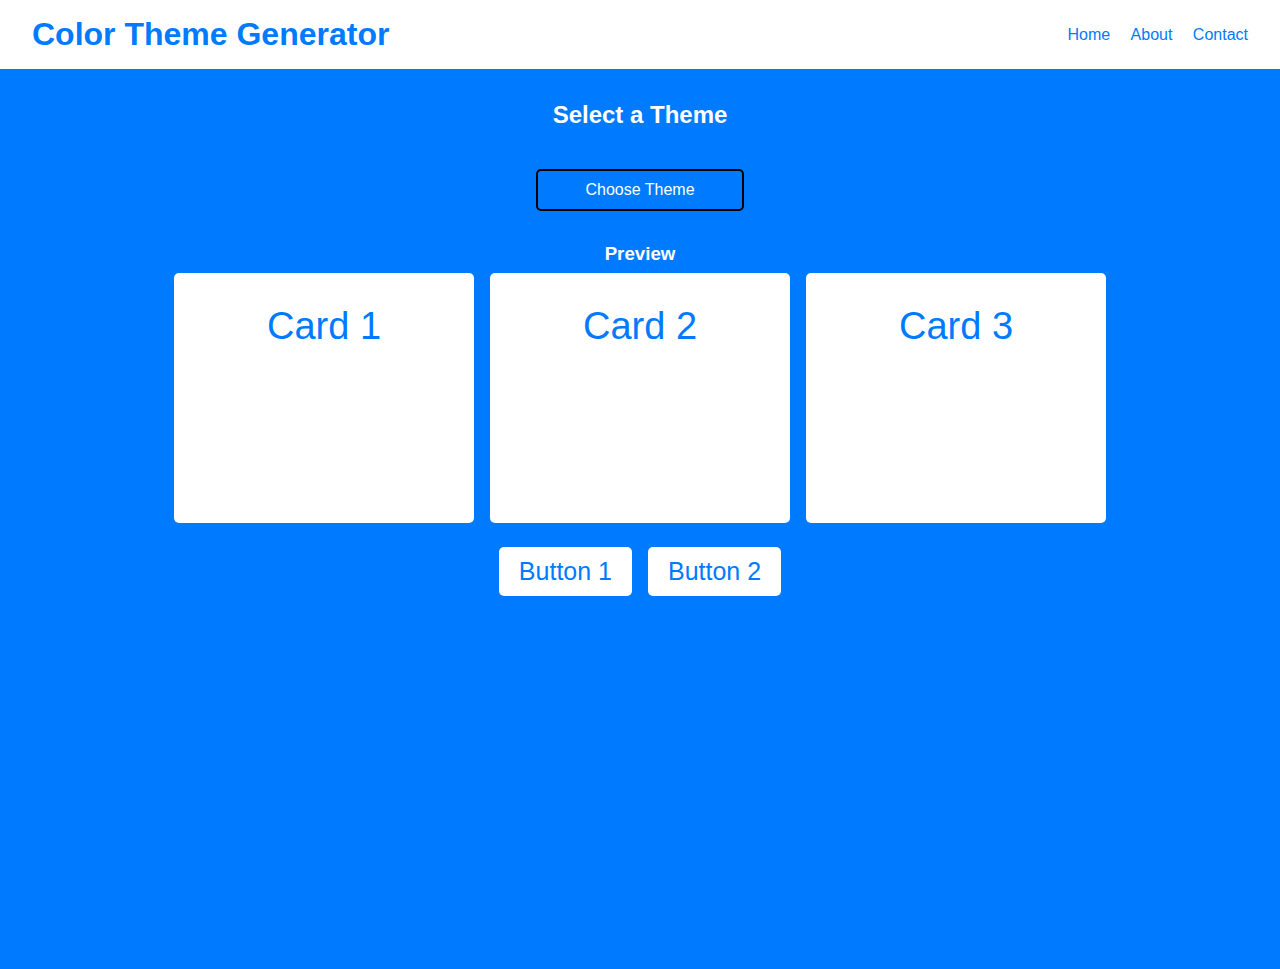
<file: index.htm>
<!DOCTYPE html>
<html lang="en">
<head>
    <meta charset="UTF-8">
    <meta name="viewport" content="width=device-width, initial-scale=1.0">
    <title>Color Theme Generator</title>
    <link rel="stylesheet" href="./styles.css">
    <link rel="stylesheet" href="./themes.css">
</head>
<body class="theme1">
    <nav class="navbar">
        <div class="navbar-left">
            <h1>Color Theme Generator</h1>
        </div>
        <div class="navbar-right">
            <a href="#">Home</a>
            <a href="#">About</a>
            <a href="#">Contact</a>
        </div>
    </nav>

    <div class="container">
        <h2>Select a Theme</h2>
        <div class="dropdown">
            <button id="dropdownBtn" class="dropbtn">Choose Theme</button>
            <div class="dropdown-content">
                <a href="#" data-theme="theme1">Blue and White</a>
                <a href="#" data-theme="theme2">White and Blue</a>
                <a href="#" data-theme="theme3">Black and Yellow</a>
                <a href="#" data-theme="theme4">Yellow and Black</a>
                <a href="#" data-theme="theme5">Green and White</a>
                <a href="#" data-theme="theme6">White and Green</a>
                <a href="#" data-theme="theme7">Navy and Coral</a>
                <a href="#" data-theme="theme8">Coral and Navy</a>
                <a href="#" data-theme="theme9">Purple and White</a>
                <a href="#" data-theme="theme10">White and Purple</a>
                <a href="#" data-theme="theme11">Teal and Orange</a>
                <a href="#" data-theme="theme12">Orange and Teal</a>
                <a href="#" data-theme="theme13">Gray and Blue</a>
                <a href="#" data-theme="theme14">Blue and Gray</a>
                <a href="#" data-theme="theme15">Red and White</a>
                <a href="#" data-theme="theme16">White and Red</a>
                <a href="#" data-theme="theme17">Brown and Beige</a>
                <a href="#" data-theme="theme18">Beige and Brown</a>
                <a href="#" data-theme="theme19">Dark Blue and Light Blue</a>
                <a href="#" data-theme="theme20">Light Blue and Dark Blue</a>
                <a href="#" data-theme="theme21">Olive and Cream</a>
                <a href="#" data-theme="theme22">Cream and Olive</a>
                <a href="#" data-theme="theme23">Lavender and Navy</a>
                <a href="#" data-theme="theme24">Navy and Lavender</a>
                <a href="#" data-theme="theme25">Aqua and Purple</a>
                <a href="#" data-theme="theme26">Purple and Aqua</a>
                <a href="#" data-theme="theme27">Orange and Navy</a>
                <a href="#" data-theme="theme28">Navy and Orange</a>
                <a href="#" data-theme="theme29">Pink and Gray</a>
                <a href="#" data-theme="theme30">Gray and Pink</a>
                <a href="#" data-theme="theme31">Mint and White</a>
                <a href="#" data-theme="theme32">White and Mint</a>
                <a href="#" data-theme="theme33">Maroon and Gold</a>
                <a href="#" data-theme="theme34">Gold and Maroon</a>
                <a href="#" data-theme="theme35">Turquoise and Black</a>
                <a href="#" data-theme="theme36">Black and Turquoise</a>
                <a href="#" data-theme="theme37">Dark Green and Light Green</a>
                <a href="#" data-theme="theme38">Light Green and Dark Green</a>
                <a href="#" data-theme="theme39">Beige and Brown</a>
                <a href="#" data-theme="theme40">Brown and Beige</a>
            </div>
        </div>
        <div class="preview">
            <h3>Preview</h3>
            <div class="cards-container">
                <div class="card">Card 1</div>
                <div class="card">Card 2</div>
                <div class="card">Card 3</div>
            </div>
            <div class="buttons-container">
                <button class="preview-btn">Button 1</button>
                <button class="preview-btn">Button 2</button>
            </div>
        </div>
    </div>
    <script src="./scripts.js"></script>
</body>
</html>
</file>
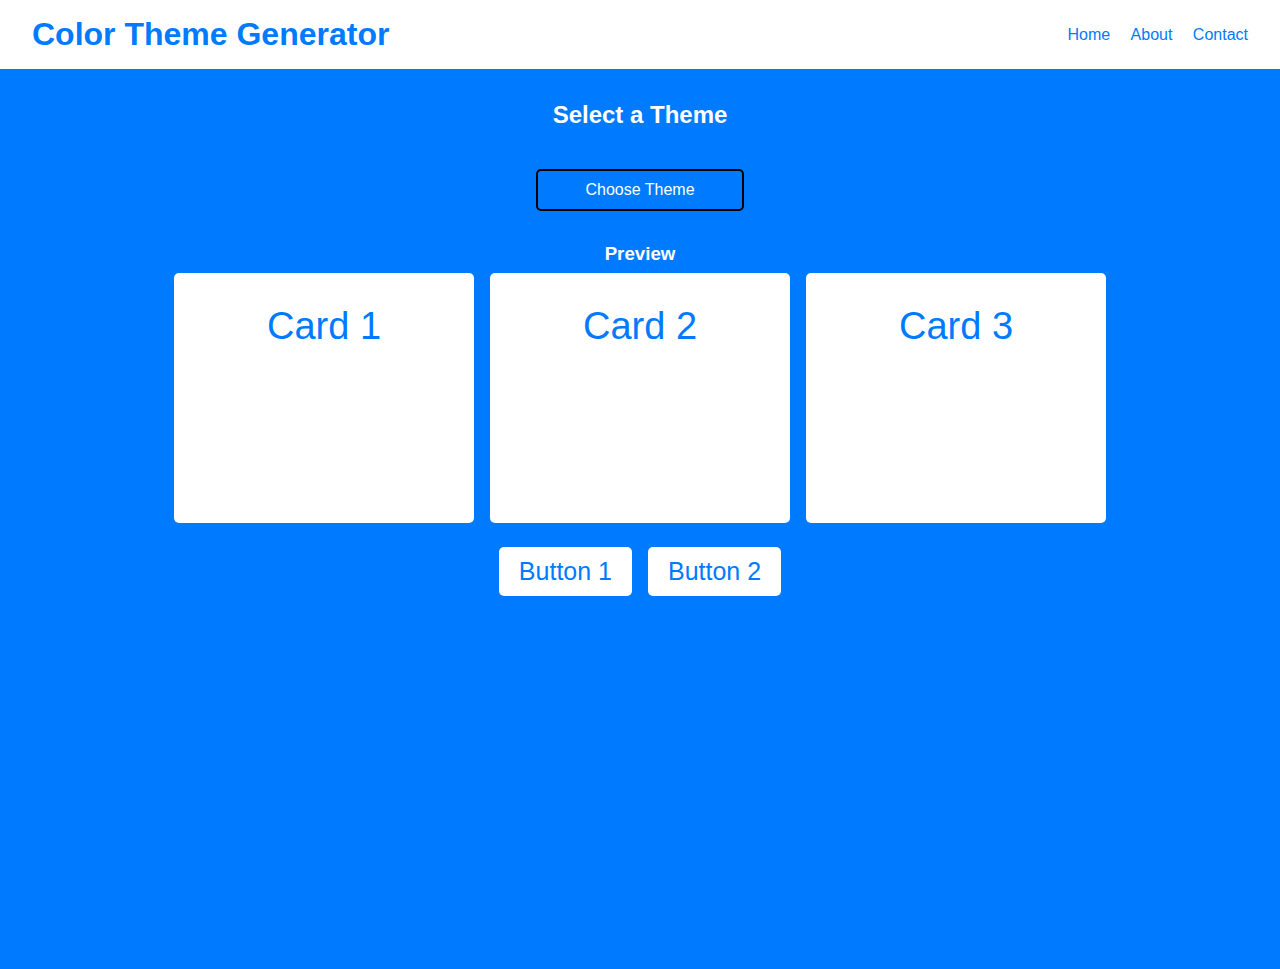
<file: index.html>
<!DOCTYPE html>
<html lang="en">
<head>
    <meta charset="UTF-8">
    <meta name="viewport" content="width=device-width, initial-scale=1.0">
    <title>Color Theme Generator</title>
    <link rel="stylesheet" href="./styles.css">
    <link rel="stylesheet" href="./themes.css">
</head>
<body class="theme1">
    <nav class="navbar">
        <div class="navbar-left">
            <h1>Color Theme Generator</h1>
        </div>
        <div class="navbar-right">
            <a href="#">Home</a>
            <a href="#">About</a>
            <a href="#">Contact</a>
        </div>
    </nav>

    <div class="container">
        <h2 class="buttons-container">Select a Theme</h2>
        <div class="dropdown">
            <button id="dropdownBtn" class="dropbtn">Choose Theme</button>
            <div class="dropdown-content">
                <!-- Add more color themes here -->
                <a href="#" data-theme="theme1">Blue and White</a>
                <a href="#" data-theme="theme2">White and Blue</a>
                <a href="#" data-theme="theme3">Black and Yellow</a>
                <a href="#" data-theme="theme4">Yellow and Black</a>
                <a href="#" data-theme="theme5">Green and White</a>
                <a href="#" data-theme="theme6">White and Green</a>
                <a href="#" data-theme="theme7">Navy and Coral</a>
                <a href="#" data-theme="theme8">Coral and Navy</a>
                <a href="#" data-theme="theme9">Purple and White</a>
                <a href="#" data-theme="theme10">White and Purple</a>
                <a href="#" data-theme="theme11">Teal and Orange</a>
                <a href="#" data-theme="theme12">Orange and Teal</a>
                <a href="#" data-theme="theme13">Gray and Blue</a>
                <a href="#" data-theme="theme14">Blue and Gray</a>
                <a href="#" data-theme="theme15">Red and White</a>
                <a href="#" data-theme="theme16">White and Red</a>
                <a href="#" data-theme="theme17">Brown and Beige</a>
                <a href="#" data-theme="theme18">Beige and Brown</a>
                <a href="#" data-theme="theme19">Dark Blue and Light Blue</a>
                <a href="#" data-theme="theme20">Light Blue and Dark Blue</a>
                <a href="#" data-theme="theme21">Olive and Cream</a>
                <a href="#" data-theme="theme22">Cream and Olive</a>
                <a href="#" data-theme="theme23">Lavender and Navy</a>
                <a href="#" data-theme="theme24">Navy and Lavender</a>
                <a href="#" data-theme="theme25">Aqua and Purple</a>
                <a href="#" data-theme="theme26">Purple and Aqua</a>
                <a href="#" data-theme="theme27">Orange and Navy</a>
                <a href="#" data-theme="theme28">Navy and Orange</a>
                <a href="#" data-theme="theme29">Pink and Gray</a>
                <a href="#" data-theme="theme30">Gray and Pink</a>
                <a href="#" data-theme="theme31">Mint and White</a>
                <a href="#" data-theme="theme32">White and Mint</a>
                <a href="#" data-theme="theme33">Maroon and Gold</a>
                <a href="#" data-theme="theme34">Gold and Maroon</a>
                <a href="#" data-theme="theme35">Turquoise and Black</a>
                <a href="#" data-theme="theme36">Black and Turquoise</a>
                <a href="#" data-theme="theme37">Dark Green and Light Green</a>
                <a href="#" data-theme="theme38">Light Green and Dark Green</a>
                <a href="#" data-theme="theme39">Beige and Brown</a>
                <a href="#" data-theme="theme40">Brown and Beige</a>
            </div>
        </div>
        <div class="preview">
            <!-- Can add more Components here -->
            <h3>Preview</h3>
            <div class="cards-container">
                <div class="card">Card 1</div>
                <div class="card">Card 2</div>
                <div class="card">Card 3</div>
            </div>
            <div class="buttons-container">
                <button class="preview-btn">Button 1</button>
                <button class="preview-btn">Button 2</button>
            </div>
        </div>
    </div>
    <script src="./scripts.js"></script>
</body>
</html>
</file>
<file: styles.css>
* {
    margin: 0;
    padding: 0;
    box-sizing: border-box;
}

body {
    font-family: Arial, sans-serif;
    height: 100vh;
    margin: 0;
    overflow: hidden; /* Add this line to prevent scrolling */
}

.navbar {
    display: flex;
    justify-content: space-between;
    align-items: center;
    padding: 1rem 2rem;
    background-color: #007BFF;
    color: white;
}

.navbar-left h1 {
    margin: 0;
}

.navbar-right a {
    color: white;
    margin-left: 1rem;
    text-decoration: none;
}

.container {
    text-align: center;
    padding: 2rem;
    min-height: 100vh;
}

h2 {
    color: white;
}


/* Dropdown */
.dropdown {
    padding-top: 40px;
    position: relative;
    display: inline-block;
}

.dropbtn {
    background-color: #007BFF;
    color: white;
    padding: 10px 47px;
    font-size: 16px;
    border: 2px solid #000000 !important;
    border: none;
    cursor: pointer;
    border-radius: 5px;
    transition: background-color 0.3s, transform 0.3s;
}

.dropbtn:hover {
    background-color: #0056b3;
    transform: scale(1.1);
}

.dropdown-content {
    display: none;
    position: absolute;
    background-color: #f1f1f1;
    min-width: 200px;
    max-height: 300px;
    overflow-y: auto;
    box-shadow: 0px 8px 16px 0px rgba(0,0,0,0.2);
    z-index: 1;
    border-radius: 5px;
}

.dropdown-content a {
    color: black;
    padding: 12px 16px;
    text-decoration: none;
    display: block;
    transition: background-color 0.3s;
    font-size: 14px;
}

.dropdown-content a:hover {
    background-color: #ddd;
}


/* Components */
.preview {
    margin-top: 2rem;
}

/* Cards */
.cards-container {
    display: flex;
    justify-content: center;
    margin-bottom: 1rem;
}

.card {
    background-color: inherit;
    color: inherit;
    padding: 2rem;
    margin: 0.5rem;
    height: 250px;
    width: 300px;
    border-radius: 5px;
    transition: transform 0.3s, box-shadow 0.3s;
    font-size: 38px;
}

.card:hover {
    transform: scale(1.05);
    box-shadow: 0 8px 16px rgba(0, 0, 0, 0.2);
}

/* Bottons */
.buttons-container {
    display: flex;
    justify-content: center;
}

.preview-btn {
    background-color: #007BFF;
    color: white;
    padding: 10px 20px;
    margin: 0 0.5rem;
    border: none;
    cursor: pointer;
    border-radius: 5px;
    transition: background-color 0.3s, transform 0.3s;
    font-size: 25px;
}

.preview-btn:hover {
    background-color: #0056b3;
    transform: scale(1.1);
}


/* Media query for mobile devices */
@media screen and (max-width: 600px) {
    body {
        overflow: auto; /* Allow scrolling on mobile */
    }

    .navbar {
        flex-direction: column; /* Stack navbar items vertically */
        align-items: center;
    }

    .navbar-left, .navbar-right {
        width: 100%;
        text-align: center;
    }

    .navbar-right a {
        display: block;
        margin: 10px 0; /* Adjust margin for spacing */
    }

    .container {
        padding: 10px; /* Adjust padding for mobile */
    }

    .cards-container {
        flex-direction: column; /* Stack cards vertically */
        align-items: center;
    }

    .buttons-container {
        flex-direction: column; /* Stack buttons vertically */
        align-items: center;
    }

    .preview-btn {
        width: 100%; /* Make buttons full width */
        margin-bottom: 10px; /* Adjust margin for spacing */
    }

    .card {
        width: 90%; /* Make cards nearly full width */
        margin-bottom: 10px; /* Adjust margin for spacing */
    }
}
</file>
<file: themes.css>
/* All the color theme styles go here */


/* Blue and White */
.theme1 {
    background-color: #007BFF;
    color: #FFFFFF;
}

.theme1 .navbar, .theme1 .navbar-left h1, .theme1 .navbar-right a, .theme1 .card, .theme1 .preview-btn {
    background-color: #FFFFFF;
    color: #007BFF;
}

/* White and Blue */
.theme2 {
    background-color: #FFFFFF;
    color: #007BFF;
}

.theme2 .navbar, .theme2 .navbar-left h1, .theme2 .navbar-right a, .theme2 .card, .theme2 .preview-btn {
    background-color: #007BFF;
    color: #FFFFFF;
}

/* Black and Yellow */
.theme3 {
    background-color: #000000;
    color: #FFD700;
}

.theme3 .navbar, .theme3 .navbar-left h1, .theme3 .navbar-right a, .theme3 .card, .theme3 .preview-btn {
    background-color: #FFD700;
    color: #000000;
}

/* Yellow and Black */
.theme4 {
    background-color: #FFD700;
    color: #000000;
}

.theme4 .navbar, .theme4 .navbar-left h1, .theme4 .navbar-right a, .theme4 .card, .theme4 .preview-btn {
    background-color: #000000;
    color: #FFD700;
}

/* Green and White */
.theme5 {
    background-color: #28A745;
    color: #FFFFFF;
}

.theme5 .navbar, .theme5 .navbar-left h1, .theme5 .navbar-right a, .theme5 .card, .theme5 .preview-btn {
    background-color: #FFFFFF;
    color: #28A745;
}

/* White and Green */
.theme6 {
    background-color: #FFFFFF;
    color: #28A745;
}

.theme6 .navbar, .theme6 .navbar-left h1, .theme6 .navbar-right a, .theme6 .card, .theme6 .preview-btn {
    background-color: #28A745;
    color: #FFFFFF;
}

/* Navy and Coral */
.theme7 {
    background-color: #001F3F;
    color: #FF6F61;
}

.theme7 .navbar, .theme7 .navbar-left h1, .theme7 .navbar-right a, .theme7 .card, .theme7 .preview-btn {
    background-color: #FF6F61;
    color: #001F3F;
}

/* Coral and Navy */
.theme8 {
    background-color: #FF6F61;
    color: #001F3F;
}

.theme8 .navbar, .theme8 .navbar-left h1, .theme8 .navbar-right a, .theme8 .card, .theme8 .preview-btn {
    background-color: #001F3F;
    color: #FF6F61;
}

/* Purple and White */
.theme9 {
    background-color: #6F42C1;
    color: #FFFFFF;
}

.theme9 .navbar, .theme9 .navbar-left h1, .theme9 .navbar-right a, .theme9 .card, .theme9 .preview-btn {
    background-color: #FFFFFF;
    color: #6F42C1;
}

/* White and Purple */
.theme10 {
    background-color: #FFFFFF;
    color: #6F42C1;
}

.theme10 .navbar, .theme10 .navbar-left h1, .theme10 .navbar-right a, .theme10 .card, .theme10 .preview-btn {
    background-color: #6F42C1;
    color: #FFFFFF;
}

/* Teal and Orange */
.theme11 {
    background-color: #20C997;
    color: #FD7E14;
}

.theme11 .navbar, .theme11 .navbar-left h1, .theme11 .navbar-right a, .theme11 .card, .theme11 .preview-btn {
    background-color: #FD7E14;
    color: #20C997;
}

/* Orange and Teal */
.theme12 {
    background-color: #FD7E14;
    color: #20C997;
}

.theme12 .navbar, .theme12 .navbar-left h1, .theme12 .navbar-right a, .theme12 .card, .theme12 .preview-btn {
    background-color: #20C997;
    color: #FD7E14;
}

/* Gray and Blue */
.theme13 {
    background-color: #6C757D;
    color: #17A2B8;
}

.theme13 .navbar, .theme13 .navbar-left h1, .theme13 .navbar-right a, .theme13 .card, .theme13 .preview-btn {
    background-color: #17A2B8;
    color: #6C757D;
}

/* Blue and Gray */
.theme14 {
    background-color: #17A2B8;
    color: #6C757D;
}

.theme14 .navbar, .theme14 .navbar-left h1, .theme14 .navbar-right a, .theme14 .card, .theme14 .preview-btn {
    background-color: #6C757D;
    color: #17A2B8;
}

/* Red and White */
.theme15 {
    background-color: #DC3545;
    color: #FFFFFF;
}

.theme15 .navbar, .theme15 .navbar-left h1, .theme15 .navbar-right a, .theme15 .card, .theme15 .preview-btn {
    background-color: #FFFFFF;
    color: #DC3545;
}

/* White and Red */
.theme16 {
    background-color: #FFFFFF;
    color: #DC3545;
}

.theme16 .navbar, .theme16 .navbar-left h1, .theme16 .navbar-right a, .theme16 .card, .theme16 .preview-btn {
    background-color: #DC3545;
    color: #FFFFFF;
}

/* Brown and Beige */
.theme17 {
    background-color: #795548;
    color: #F5F5DC;
}

.theme17 .navbar, .theme17 .navbar-left h1, .theme17 .navbar-right a, .theme17 .card, .theme17 .preview-btn {
    background-color: #F5F5DC;
    color: #795548;
}

/* Beige and Brown */
.theme18 {
    background-color: #F5F5DC;
    color: #795548;
}

.theme18 .navbar, .theme18 .navbar-left h1, .theme18 .navbar-right a, .theme18 .card, .theme18 .preview-btn {
    background-color: #795548;
    color: #F5F5DC;
}

/* Dark Blue and Light Blue */
.theme19 {
    background-color: #343A40;
    color: #17A2B8;
}

.theme19 .navbar, .theme19 .navbar-left h1, .theme19 .navbar-right a, .theme19 .card, .theme19 .preview-btn {
    background-color: #17A2B8;
    color: #343A40;
}

/* Light Blue and Dark Blue */
.theme20 {
    background-color: #17A2B8;
    color: #343A40;
}

.theme20 .navbar, .theme20 .navbar-left h1, .theme20 .navbar-right a, .theme20 .card, .theme20 .preview-btn {
    background-color: #343A40;
    color: #17A2B8;
}

/* Olive and Cream */
.theme21 {
    background-color: #808000;
    color: #FFFDD0;
}

.theme21 .navbar, .theme21 .navbar-left h1, .theme21 .navbar-right a, .theme21 .card, .theme21 .preview-btn {
    background-color: #FFFDD0;
    color: #808000;
}

/* Cream and Olive */
.theme22 {
    background-color: #FFFDD0;
    color: #808000;
}

.theme22 .navbar, .theme22 .navbar-left h1, .theme22 .navbar-right a, .theme22 .card, .theme22 .preview-btn {
    background-color: #808000;
    color: #FFFDD0;
}

/* Lavender and Navy */
.theme23 {
    background-color: #E6E6FA;
    color: #2C3E50;
}

.theme23 .navbar, .theme23 .navbar-left h1, .theme23 .navbar-right a, .theme23 .card, .theme23 .preview-btn {
    background-color: #2C3E50;
    color: #E6E6FA;
}

/* Navy and Lavender */
.theme24 {
    background-color: #2C3E50;
    color: #E6E6FA;
}

.theme24 .navbar, .theme24 .navbar-left h1, .theme24 .navbar-right a, .theme24 .card, .theme24 .preview-btn {
    background-color: #E6E6FA;
    color: #2C3E50;
}

/* Aqua and Purple */
.theme25 {
    background-color: #00FFFF;
    color: #800080;
}

.theme25 .navbar, .theme25 .navbar-left h1, .theme25 .navbar-right a, .theme25 .card, .theme25 .preview-btn {
    background-color: #800080;
    color: #00FFFF;
}

/* Purple and Aqua */
.theme26 {
    background-color: #800080;
    color: #00FFFF;
}

.theme26 .navbar, .theme26 .navbar-left h1, .theme26 .navbar-right a, .theme26 .card, .theme26 .preview-btn {
    background-color: #00FFFF;
    color: #800080;
}

/* Orange and Navy */
.theme27 {
    background-color: #FFA500;
    color: #000080;
}

.theme27 .navbar, .theme27 .navbar-left h1, .theme27 .navbar-right a, .theme27 .card, .theme27 .preview-btn {
    background-color: #000080;
    color: #FFA500;
}

/* Navy and Orange */
.theme28 {
    background-color: #000080;
    color: #FFA500;
}

.theme28 .navbar, .theme28 .navbar-left h1, .theme28 .navbar-right a, .theme28 .card, .theme28 .preview-btn {
    background-color: #FFA500;
    color: #000080;
}

/* Pink and Gray */
.theme29 {
    background-color: #FFC0CB;
    color: #696969;
}

.theme29 .navbar, .theme29 .navbar-left h1, .theme29 .navbar-right a, .theme29 .card, .theme29 .preview-btn {
    background-color: #696969;
    color: #FFC0CB;
}

/* Gray and Pink */
.theme30 {
    background-color: #696969;
    color: #FFC0CB;
}

.theme30 .navbar, .theme30 .navbar-left h1, .theme30 .navbar-right a, .theme30 .card, .theme30 .preview-btn {
    background-color: #FFC0CB;
    color: #696969;
}

/* Mint and White */
.theme31 {
    background-color: #98FF98;
    color: #FFFFFF;
}

.theme31 .navbar, .theme31 .navbar-left h1, .theme31 .navbar-right a, .theme31 .card, .theme31 .preview-btn {
    background-color: #FFFFFF;
    color: #98FF98;
}

/* White and Mint */
.theme32 {
    background-color: #FFFFFF;
    color: #98FF98;
}

.theme32 .navbar, .theme32 .navbar-left h1, .theme32 .navbar-right a, .theme32 .card, .theme32 .preview-btn {
    background-color: #98FF98;
    color: #FFFFFF;
}

/* Maroon and Gold */
.theme33 {
    background-color: #800000;
    color: #FFD700;
}

.theme33 .navbar, .theme33 .navbar-left h1, .theme33 .navbar-right a, .theme33 .card, .theme33 .preview-btn {
    background-color: #FFD700;
    color: #800000;
}

/* Gold and Maroon */
.theme34 {
    background-color: #FFD700;
    color: #800000;
}

.theme34 .navbar, .theme34 .navbar-left h1, .theme34 .navbar-right a, .theme34 .card, .theme34 .preview-btn {
    background-color: #800000;
    color: #FFD700;
}

/* Turquoise and Black */
.theme35 {
    background-color: #40E0D0;
    color: #000000;
}

.theme35 .navbar, .theme35 .navbar-left h1, .theme35 .navbar-right a, .theme35 .card, .theme35 .preview-btn {
    background-color: #000000;
    color: #40E0D0;
}

/* Black and Turquoise */
.theme36 {
    background-color: #000000;
    color: #40E0D0;
}

.theme36 .navbar, .theme36 .navbar-left h1, .theme36 .navbar-right a, .theme36 .card, .theme36 .preview-btn {
    background-color: #40E0D0;
    color: #000000;
}

/* Dark Green and Light Green */
.theme37 {
    background-color: #006400;
    color: #90EE90;
}

.theme37 .navbar, .theme37 .navbar-left h1, .theme37 .navbar-right a, .theme37 .card, .theme37 .preview-btn {
    background-color: #90EE90;
    color: #006400;
}

/* Light Green and Dark Green */
.theme38 {
    background-color: #90EE90;
    color: #006400;
}

.theme38 .navbar, .theme38 .navbar-left h1, .theme38 .navbar-right a, .theme38 .card, .theme38 .preview-btn {
    background-color: #006400;
    color: #90EE90;
}

/* Beige and Brown */
.theme39 {
    background-color: #F5F5DC;
    color: #8B4513;
}

.theme39 .navbar, .theme39 .navbar-left h1, .theme39 .navbar-right a, .theme39 .card, .theme39 .preview-btn {
    background-color: #8B4513;
    color: #F5F5DC;
}

/* Brown and Beige */
.theme40 {
    background-color: #8B4513;
    color: #F5F5DC;
}

.theme40 .navbar, .theme40 .navbar-left h1, .theme40 .navbar-right a, .theme40 .card, .theme40 .preview-btn {
    background-color: #F5F5DC;
    color: #8B4513;
}


body.theme1 {
    --primary-color: #007BFF;
    --secondary-color: #FFFFFF;
    background-color: #007BFF;
}

body.theme2 {
    --primary-color: #FFFFFF;
    --secondary-color: #007BFF;
    background-color: #FFFFFF;
}

body.theme3 {
    --primary-color: #000000;
    --secondary-color: #FFD700;
    background-color: #000000;
}

body.theme4 {
    --primary-color: #FFD700;
    --secondary-color: #000000;
    background-color: #FFD700;
}

body.theme5 {
    --primary-color: #28A745;
    --secondary-color: #FFFFFF;
    background-color: #28A745;
}

body.theme6 {
    --primary-color: #FFFFFF;
    --secondary-color: #28A745;
    background-color: #FFFFFF;
}

body.theme7 {
    --primary-color: #001F3F;
    --secondary-color: #FF6F61;
    background-color: #001F3F;
}

body.theme8 {
    --primary-color: #FF6F61;
    --secondary-color: #001F3F;
    background-color: #FF6F61;
}

body.theme9 {
    --primary-color: #6F42C1;
    --secondary-color: #FFFFFF;
    background-color: #6F42C1;
}

body.theme10 {
    --primary-color: #FFFFFF;
    --secondary-color: #6F42C1;
    background-color: #FFFFFF;
}

body.theme11 {
    --primary-color: #20C997;
    --secondary-color: #FD7E14;
    background-color: #20C997;
}

body.theme12 {
    --primary-color: #FD7E14;
    --secondary-color: #20C997;
    background-color: #FD7E14;
}

body.theme13 {
    --primary-color: #6C757D;
    --secondary-color: #17A2B8;
    background-color: #6C757D;
}

body.theme14 {
    --primary-color: #17A2B8;
    --secondary-color: #6C757D;
    background-color: #17A2B8;
}

body.theme15 {
    --primary-color: #DC3545;
    --secondary-color: #FFFFFF;
    background-color: #DC3545;
}

body.theme16 {
    --primary-color: #FFFFFF;
    --secondary-color: #DC3545;
    background-color: #FFFFFF;
}

body.theme17 {
    --primary-color: #795548;
    --secondary-color: #F5F5DC;
    background-color: #795548;
}

body.theme18 {
    --primary-color: #F5F5DC;
    --secondary-color: #795548;
    background-color: #F5F5DC;
}

body.theme19 {
    --primary-color: #343A40;
    --secondary-color: #17A2B8;
    background-color: #343A40;
}

body.theme20 {
    --primary-color: #17A2B8;
    --secondary-color: #343A40;
    background-color: #17A2B8;
}

body.theme21 {
    --primary-color: #808000;
    --secondary-color: #FFFDD0;
    background-color: #808000;
}

body.theme22 {
    --primary-color: #FFFDD0;
    --secondary-color: #808000;
    background-color: #FFFDD0;
}

body.theme23 {
    --primary-color: #E6E6FA;
    --secondary-color: #2C3E50;
    background-color: #E6E6FA;
}

body.theme24 {
    --primary-color: #2C3E50;
    --secondary-color: #E6E6FA;
    background-color: #2C3E50;
}

body.theme25 {
    --primary-color: #00FFFF;
    --secondary-color: #800080;
    background-color: #00FFFF;
}

body.theme26 {
    --primary-color: #800080;
    --secondary-color: #00FFFF;
    background-color: #800080;
}

body.theme27 {
    --primary-color: #FFA500;
    --secondary-color: #000080;
    background-color: #FFA500;
}

body.theme28 {
    --primary-color: #000080;
    --secondary-color: #FFA500;
    background-color: #000080;
}

body.theme29 {
    --primary-color: #FFC0CB;
    --secondary-color: #696969;
    background-color: #FFC0CB;
}

body.theme30 {
    --primary-color: #696969;
    --secondary-color: #FFC0CB;
    background-color: #696969;
}

body.theme31 {
    --primary-color: #98FF98;
    --secondary-color: #FFFFFF;
    background-color: #98FF98;
}

body.theme32 {
    --primary-color: #FFFFFF;
    --secondary-color: #98FF98;
    background-color: #FFFFFF;
}

body.theme33 {
    --primary-color: #800000;
    --secondary-color: #FFD700;
    background-color: #800000;
}

body.theme34 {
    --primary-color: #FFD700;
    --secondary-color: #800000;
    background-color: #FFD700;
}

body.theme35 {
    --primary-color: #40E0D0;
    --secondary-color: #000000;
    background-color: #40E0D0;
}

body.theme36 {
    --primary-color: #000000;
    --secondary-color: #40E0D0;
    background-color: #000000;
}

body.theme37 {
    --primary-color: #006400;
    --secondary-color: #90EE90;
    background-color: #006400;
}

body.theme38 {
    --primary-color: #90EE90;
    --secondary-color: #006400;
    background-color: #90EE90;
}

body.theme39 {
    --primary-color: #F5F5DC;
    --secondary-color: #8B4513;
    background-color: #F5F5DC;
}

body.theme40 {
    --primary-color: #8B4513;
    --secondary-color: #F5F5DC;
    background-color: #8B4513;
}

.navbar, .container, .cards-container, .buttons-container {
    color: var(--secondary-color);
}

.navbar .dropdown-content a, .preview-btn, .card {
    background-color: var(--secondary-color);
    color: var(--primary-color);
}

.preview-btn:hover, .dropdown-content a:hover {
    background-color: var(--primary-color);
    color: var(--secondary-color);
}
</file>
